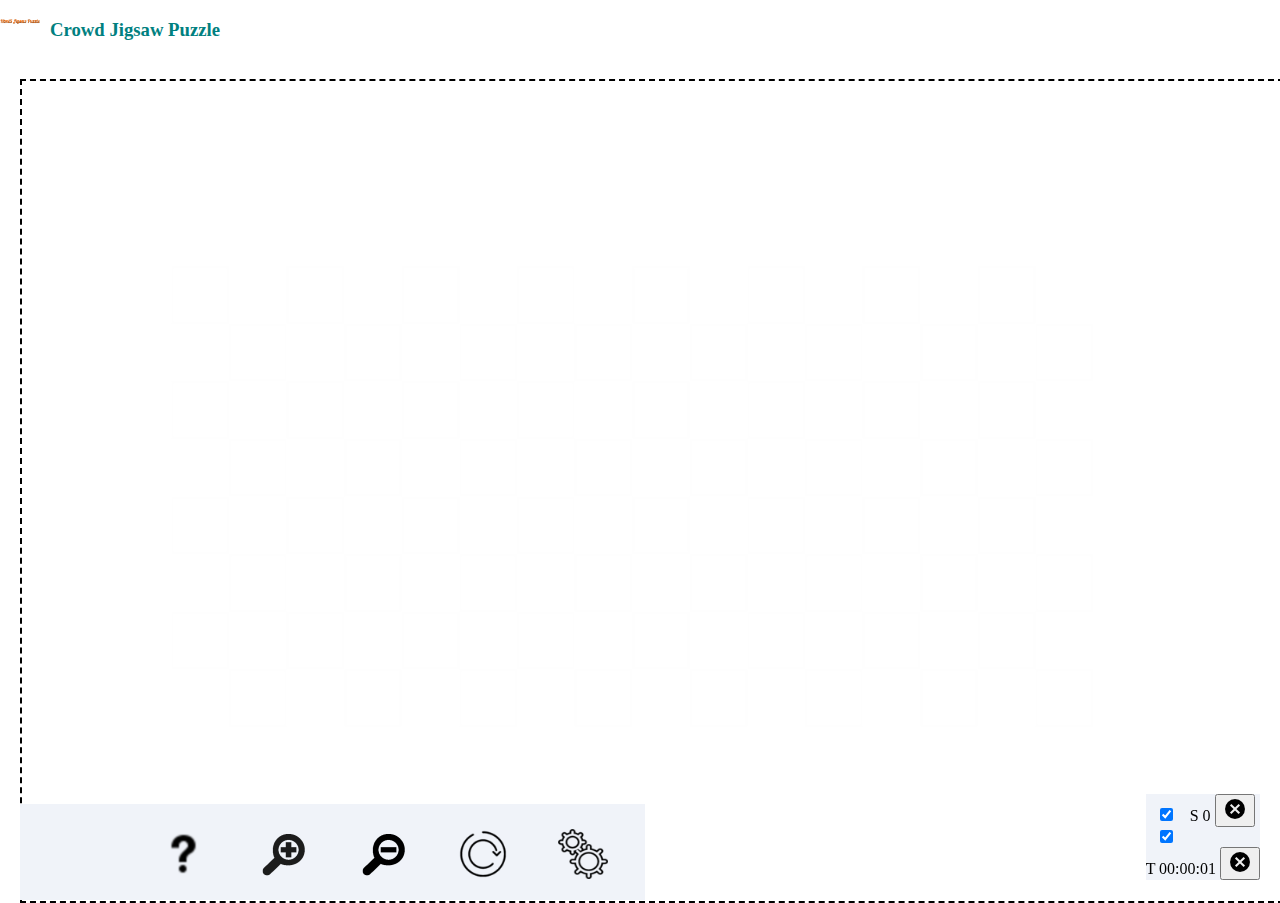
<file: Puzzle.html>
﻿<!DOCTYPE html>
<html>

<head>
    <title>Crowd Jigsaw Puzzle</title>
    <!-- Material Design Theming -->
    <link rel="stylesheet" href="https://fonts.googleapis.com/icon?family=Material+Icons">
    <link rel="stylesheet" href="https://code.getmdl.io/1.3.0/material.indigo-pink.min.css">
    <script defer src="https://code.getmdl.io/1.3.0/material.min.js"></script>
    <link href="styles/puzzle.css" rel="stylesheet" type="text/css" />
    <script src="scripts/jquery-1.7.2.min.js" type="text/javascript"></script>
    <script src="scripts/paper.js" type="text/javascript"></script>
    <script type="text/paperscript" canvas="canvas" src="scripts/jigsaw.js">
    </script>
</head>

<body>
    <div class="demo-layout mdl-layout mdl-js-layout mdl-layout--fixed-header">
        <!-- Header section containing title -->
        <header class="mdl-layout__header mdl-color-text--white mdl-color--light-blue-700">
            <div class="mdl-cell mdl-cell--12-col mdl-cell--12-col-tablet mdl-grid">
                <div class="mdl-layout__header-row mdl-cell mdl-cell--12-col mdl-cell--12-col-tablet mdl-cell--8-col-desktop">
                    <h3>Crowd Jigsaw Puzzle</h3>
                </div>
            </div>
        </header>
        <canvas id="canvas" class="canvas" resize></canvas>
    </div>
    <div class="charms">
        <img width="50" height="50" src="images/zoomIn.png" class="zoomIn" />
        <img width="50" height="50" src="images/zoomOut.png" class="zoomOut" />
        <img width="50" height="50" src="images/help.png" class="help" />
        <img width="50" height="50" src="images/restart.png" class="restart" />
        <img width="50" height="50" src="images/settings.png" class="settings" />
    </div>
    <div class="solution">
        <img width="512" height="512" id="puzzle-image" class="puzzle-image" style="display: none;" src="images/corgi.jpg" />
        <img width="128" height="128" id="empty" style="display: none;" src="images/empty.png" />
    </div>
    <div class="info">
        <label class="mdl-switch mdl-js-switch mdl-js-ripple-effect" for="show_steps">
            <span class="mdl-switch__label"></span>
            <input type="checkbox" id="show_steps" class="mdl-switch__input" checked onclick="showSteps()">
        </label>
        <span id="steps_chip" class="mdl-chip mdl-chip--contact">
            <span class="mdl-chip__contact mdl-color--teal mdl-color-text--white">S</span>
        <span id="steps" class="mdl-chip__text">0</span>
        <button type="button" class="mdl-chip__action"><i class="material-icons">cancel</i></button>
        </span>
        <br/>
        <label class="mdl-switch mdl-js-switch mdl-js-ripple-effect" for="show_timer">
            <span class="mdl-switch__label"></span>
            <input type="checkbox" id="show_timer" class="mdl-switch__input" checked onclick="showTimer()">
        </label>
        <div id="timer_chip" class="mdl-chip mdl-chip--contact">
            <span class="mdl-chip__contact mdl-color--teal mdl-color-text--white">T</span>
            <span id="timer" class="mdl-chip__text">00:00:00</span>
            <button type="button" class="mdl-chip__action"><i class="material-icons">cancel</i></button>
        </div>
    </div>
</body>

<script type="text/javascript">
    window.onload = function () {
        var timer = document.getElementById("timer");
        init(timer);
    }
    var hour, minute, second;
    var t;
    var init = function (theTimer) {
        theTimer.innerHTML = "00:00:00";
        hour = minute = second = 0;
        startit();
    }
    function startit() {
        second++;
        if (second >= 60) {
            second = 0;
            minute++;
        }
        if (minute >= 60) {
            minute = 0;
            hour++;
        }
        timer.innerHTML = j(hour) + ":" + j(minute) + ":" + j(second);
        t = setTimeout("startit()", 1000);
    }
    var j = function (arg) {
        return arg >= 10 ? arg : "0" + arg;
    }
    function showSteps(){
        $("#steps_chip").fadeToggle('slow');
    }
    function showTimer(){
        $("#timer_chip").fadeToggle('slow');
    }
</script>

</html>
</file>
<file: styles/puzzle.css>
﻿body 
{
    background-color: #fff;
    overflow: hidden;  
    margin: 0;     
}


h3 {
  background: url('../images/logo.png') no-repeat;
  background-size: 40px;
  padding-left: 50px;
  color: Teal;
  /*border:1px dashed #000;*/
}

#canvas
{
    overflow: hidden;    
    position: absolute;
    margin: 20px;  
    /* top: 10px;
    right:10px; 
    left:10px; 
     bottom: 10px;  
    /* */  
    border: 2px dashed #000;
}

.puzzle-image
{
    overflow: hidden;   
    position: absolute;
    left: 50%;
    top: 50%;
}


.zoomIn,
.zoomOut,
.help,
.restart,
.settings,
.user
{
    z-index: 100;
    position: absolute;
    opacity: 1.0 ;
    cursor: pointer;
}


#progress{
    position: absolute;
    left: 765px;
    bottom: 48px;
}
#percentage{
    position: absolute;
    left: 700px;
    bottom: 32px;
}

.charms
{
    overflow: hidden;   
    position: absolute;
    background: #f0f3f9;
    left: 20px;
    /*opacity: 0.75;*/
    bottom: 0%;
    width: 625px;
    height: 96px;  
}
.help:hover,
.user.hover,
.zoomIn:hover,
.zoomOut:hover,
.restart.hover,
.settings.hover
{
    opacity: 1.0;
}

.user
{
    top: 0%;
    left: 50%;
    margin: 25px 0  0 -275px;
    background-size:100% 100%;  
}

.help
{
    top: 0%;
    left: 50%;
    margin:25px 0 0 -175px;
}

.zoomIn
{
    top: 0%;
    left: 50%;
    margin: 25px 0 0 -75px;
}


.zoomOut
{
    top: 0%;
    left: 50%;
    margin: 25px 0 0 25px;
}

.restart
{
    top: 0%;
    left: 50%;
    margin: 25px 0 0 125px;
}

.settings
{
    top: 0%;
    left: 50%;
    margin: 25px 0 0 225px;
}

.info{
    position: absolute;
	right: 20px;
	bottom: 20px;
    /* border:1px dashed #000; */
    display: block;
    background-color:#f0f3f9;
}



.mdl-switch{
    display:inline;
    margin-left: 10px;
    margin-right: 10px;   
}
</file>
